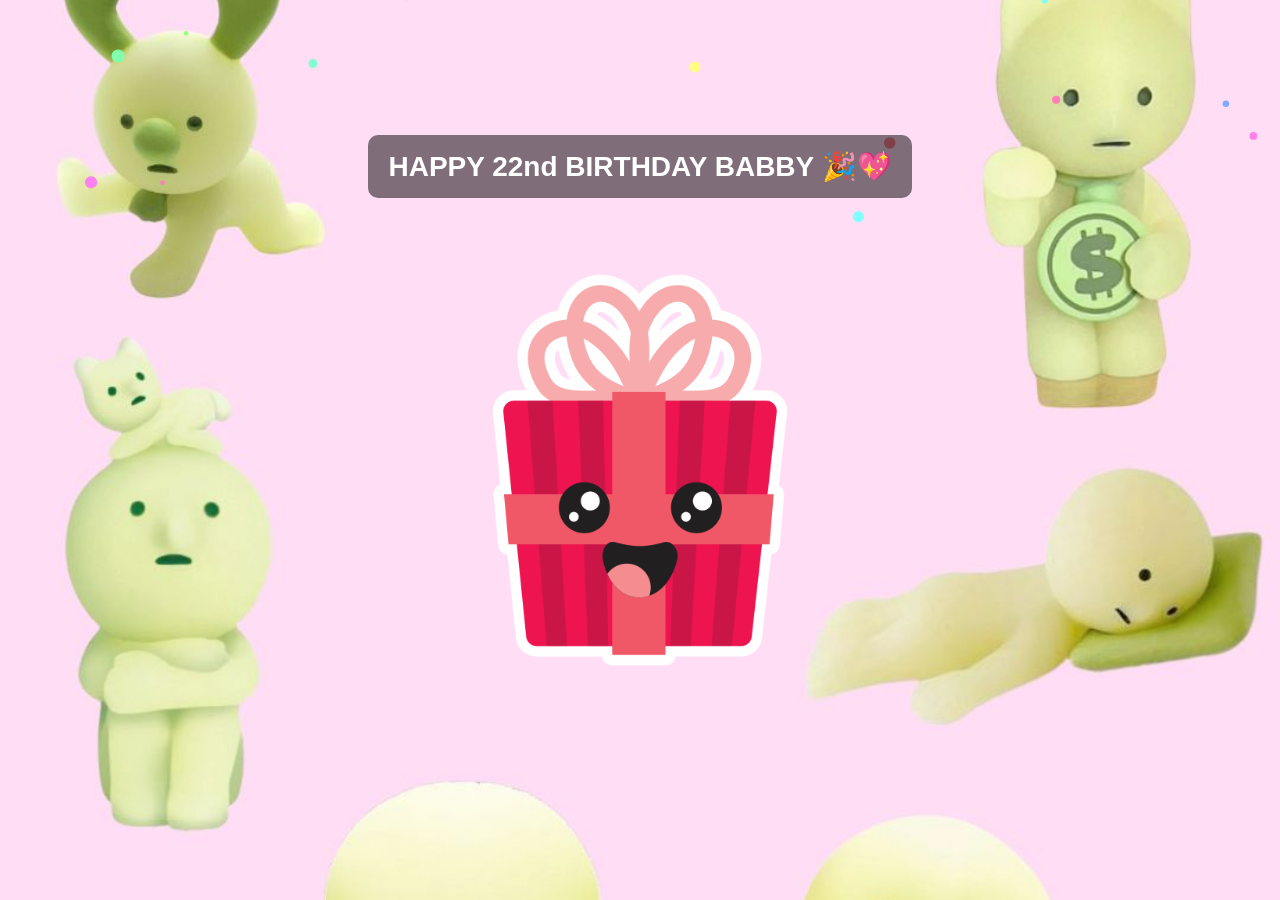
<file: index.html>
<!DOCTYPE html>
<html lang="en">
<head>
    <meta charset="UTF-8">
    <meta name="viewport" content="width=device-width, initial-scale=1.0">
    <title>hehe</title>
    <link rel="stylesheet" href="styles.css">
</head>
<body>

    <!-- Hidden Audio (Plays "22" by Taylor Swift) -->
    <audio id="birthdaySong" loop>
        <source src="22.mp3" type="audio/mp3">
        Your browser does not support the audio element.
    </audio>

    <!-- Confetti Canvas -->
    <canvas id="confetti-canvas"></canvas>

    <!-- Centered Birthday Text -->
    <div class="birthday-text">HAPPY 22nd BIRTHDAY BABBY 🎉💖</div>

    <!-- Clickable Present (Updated to "present.png") -->
    <img src="present.png" alt="Gift Box" class="present" onclick="showMessage()">
    
    <!-- Hidden Message -->
    <div id="message" class="hidden-message">
        <p>HAPPY 22ND BDAY BABBY 🎊❤️, congratulations on surviving another year on this earth and in uni heh. You are now kind of a fossil hehe. I love you very very muchhh and i hope you have a good birthday and all your wishes come true :D. I think i forgor how to write messages alr, must the autism creeping in. Im genuinely very thankful to have u in my life and im sure many others feel the same too heh. stay happy no cry. <br><br> didnt know HTML module would actually become useful heh </p>
    </div>

    <script src="script.js"></script>
</body>
</html>
</file>
<file: styles.css>
/* Full-Screen Background */
body {
    margin: 0;
    padding: 0;
    font-family: Arial, sans-serif;
    background: url("1.jpg") no-repeat center center fixed;
    background-size: cover;
    display: flex;
    flex-direction: column;
    justify-content: center;
    align-items: center;
    height: 100vh; /* Full-screen height */
    text-align: center;
    overflow: hidden;
}

/* Centered Birthday Text */
.birthday-text {
    font-size: 28px;
    font-weight: bold;
    color: white;
    background: rgba(0, 0, 0, 0.5); /* Background for readability */
    padding: 15px 20px;
    border-radius: 10px;
    position: absolute;
    top: 15%; /* Lowered the text */
}

/* Clickable Present (Moved Up Significantly) */
.present {
    width: 400px;
    cursor: pointer;
    transition: transform 0.3s ease-in-out;
    position: absolute;
    top: 30%; /* Moved up significantly */
}

.present:hover {
    transform: scale(1.1);
}

/* Hidden Message */
.hidden-message {
    display: none;
    background-color: white;
    padding: 20px;
    border-radius: 10px;
    box-shadow: 0 4px 8px rgba(0, 0, 0, 0.2);
    max-width: 400px;
    font-size: 18px;
    color: #ff0066;
    position: absolute;
    top: 35%; /* Adjusted for better placement */
}

/* Confetti Canvas */
canvas {
    position: absolute;
    top: 0;
    left: 0;
    width: 100%;
    height: 100%;
    pointer-events: none;
}
</file>
